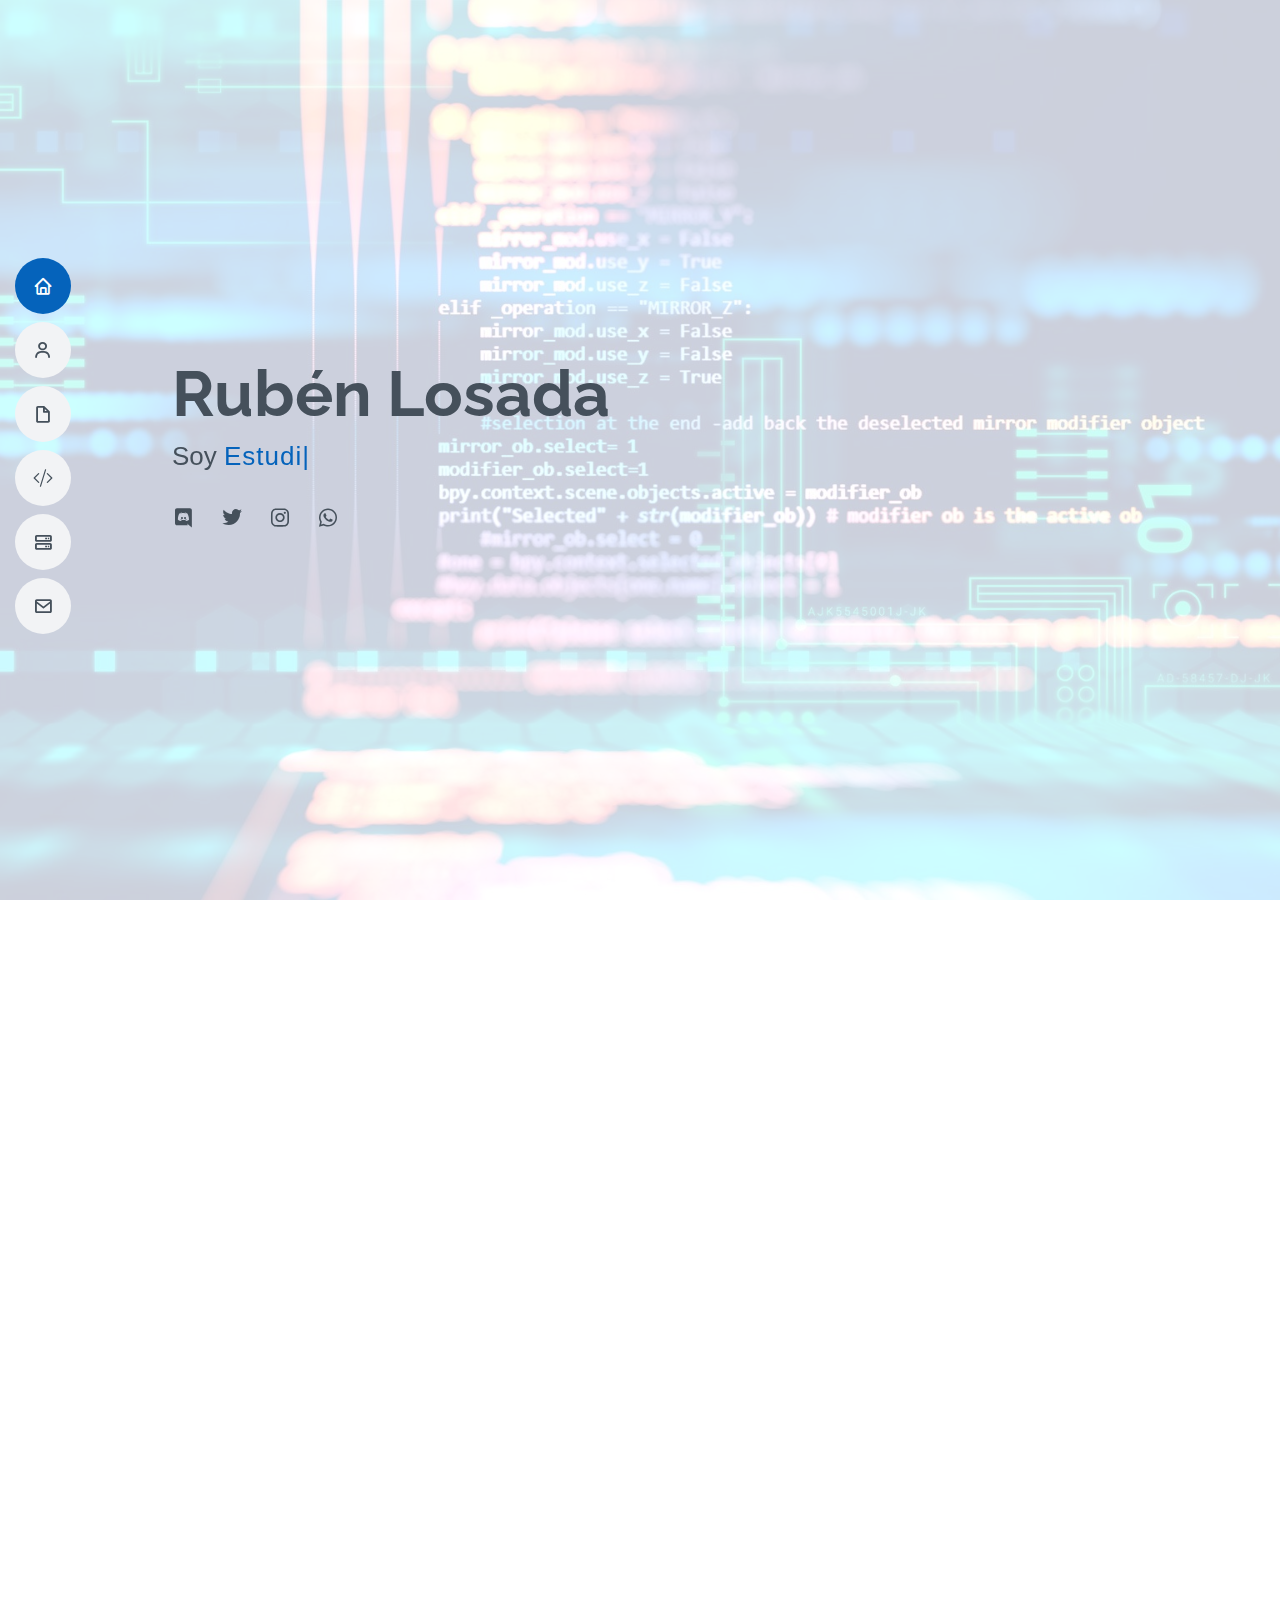
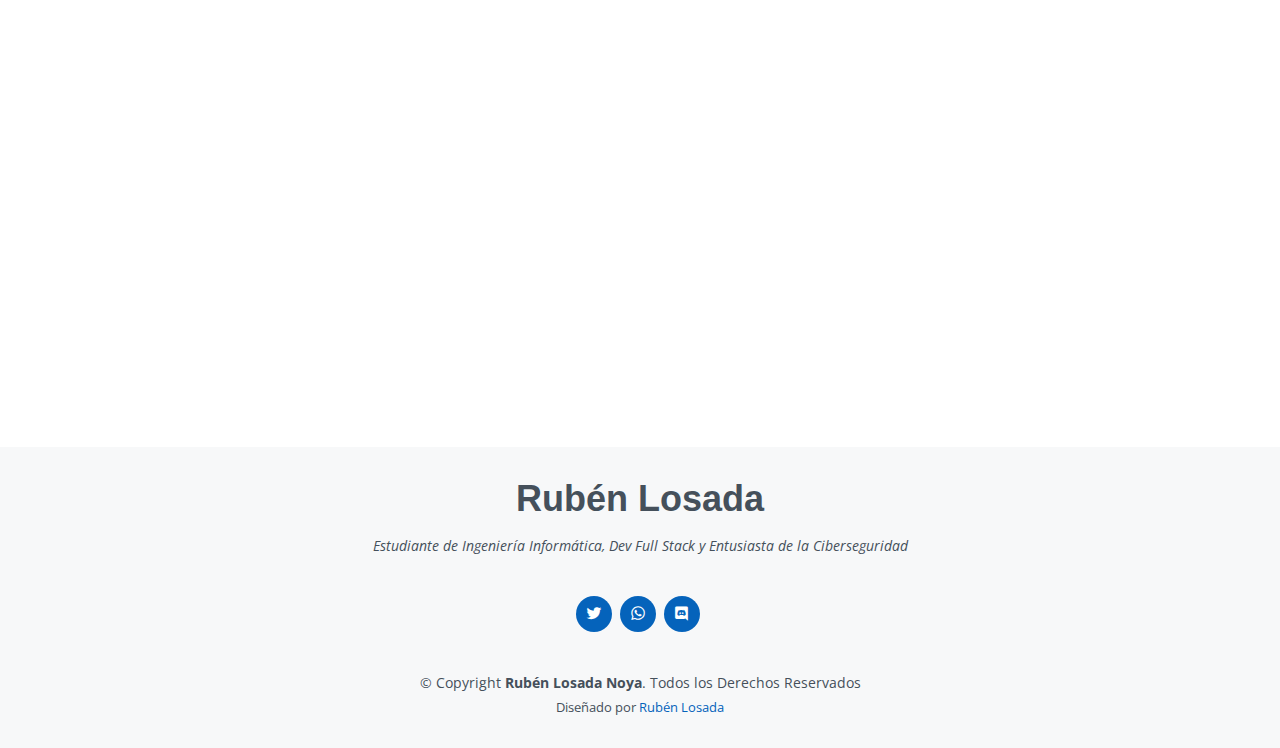
<file: index.html>
<!DOCTYPE html>
<html lang="en">

<head>
  <meta charset="utf-8">
  <meta content="width=device-width, initial-scale=1.0" name="viewport">

  <title>Rubén Losada - Currículum Vitae</title>
  <meta content="" name="description">
  <meta content="" name="keywords">

  <link href="assets/img/favicon.png" rel="icon">
  <link href="assets/img/apple-touch-icon.png" rel="apple-touch-icon">

  <!-- Google Fonts -->
  <link href="https://fonts.googleapis.com/css?family=Open+Sans:300,300i,400,400i,600,600i,700,700i|Raleway:300,300i,400,400i,500,500i,600,600i,700,700i" rel="stylesheet">

  <link href="assets/vendor/aos/aos.css" rel="stylesheet">
  <link href="assets/vendor/bootstrap/css/bootstrap.min.css" rel="stylesheet">
  <link href="assets/vendor/bootstrap-icons/bootstrap-icons.css" rel="stylesheet">
  <link href="assets/vendor/boxicons/css/boxicons.min.css" rel="stylesheet">
  <link href="assets/vendor/glightbox/css/glightbox.min.css" rel="stylesheet">
  <link href="assets/vendor/swiper/swiper-bundle.min.css" rel="stylesheet">

  <link href="assets/css/style.css" rel="stylesheet">

  <!-- =======================================================
  * Autor: Rubén Losada Noya
  ======================================================== -->
</head>

<body>

  <button type="button" class="mobile-nav-toggle d-xl-none"><i class="bi bi-list mobile-nav-toggle"></i></button> 
  <i class="bi bi-list mobile-nav-toggle d-lg-none"></i>
  
  <header id="header" class="d-flex flex-column justify-content-center">

    <nav id="navbar" class="navbar nav-menu">
      <ul>
        <li><a href="#hero" class="nav-link scrollto active"><i class="bx bx-home"></i> <span>Inicio</span></a></li>
        <li><a href="#about" class="nav-link scrollto"><i class="bx bx-user"></i> <span>Sobre mí</span></a></li>
        <li><a href="#resume" class="nav-link scrollto"><i class="bx bx-file-blank"></i> <span>Formación</span></a></li>
        <li><a href="#skills" class="nav-link scrollto"><i class="bi bi-code-slash"></i> <span>Competencias Tecnológicas</span></a></li>
        <li><a href="#services" class="nav-link scrollto"><i class="bx bx-server"></i> <span>¿Qué Puedo Ofrecer?</span></a></li>
        <li><a href="#contact" class="nav-link scrollto"><i class="bx bx-envelope"></i> <span>Contacto</span></a></li>
      </ul>
    </nav>

  </header>

  
  <section id="hero" class="d-flex flex-column justify-content-center">
    <div class="container" data-aos="zoom-in" data-aos-delay="100">
      <h1>Rubén Losada</h1>
      <p> Soy <span class="typed" data-typed-items="Estudiante de Ingeniería Informática, Desarrollador Backend, Especialista en Bases de Datos, Desarrollador Web Full Stack, Experto en DevOps y Automatización, Ingeniero de Software, Apasionado por la Seguridad Informática, Explorador de Cloud Computing, Entusiasta de la Inteligencia Artificial, Amante del Machine Learning, Diseñador de APIs, Futuro Ingeniero Informático"></span></p>
      <div class="social-links">
        <a href="https://discord.com/users/611199055569092630" class="Discord"><i class="bx bxl-discord"></i></a>
        <a href="https://twitter.com/Rubenl57" class="twitter"><i class="bx bxl-twitter"></i></a>
        <a href="https://www.instagram.com/rubenlosada10/" class="instagram"><i class="bx bxl-instagram"></i></a>
        <a href="https://api.whatsapp.com/send?phone=34604083648" class="whatsapp"><i class="bx bxl-whatsapp"></i></a>
      </div>
    </div>
  </section>

  <main id="main">

    <section id="about" class="about">
      <div class="container" data-aos="fade-up">
        <div class="section-title">
          <h2>Sobre mí</h2>
          <a href="https://www.linkedin.com/in/daniel-magro-a8829b254/" class="Linkedin"><i class="bx bxl-linkedin"></i></a>
          <a href="https://api.whatsapp.com/send?phone=34678681462" class="whatsapp"><i class="bx bxl-whatsapp"></i></a>
          <p> Desde muy pequeño, siempre he tenido una gran pasión por la tecnología, lo que me llevó a especializarme en Ingeniería Informática. Actualmente, me encuentro en el último año de mi Grado en la Universidade da Coruña, donde he desarrollado una amplia experiencia en diversos lenguajes de programación, sistemas y entornos de desarrollo. Mi curiosidad innata y mi capacidad de aprendizaje me han permitido adaptarme con facilidad a nuevas herramientas y tecnologías, siempre con el objetivo de seguir creciendo profesionalmente en el ámbito tecnológico. Mi meta es continuar formándome, afrontando nuevos retos y contribuir al desarrollo de soluciones innovadoras que impacten positivamente al mundo de la tecnología.
</p>
        </div>
        <div class="row">
          <div class="col-lg-4">
            <img src="assets/img/profile-img.jpg" class="img-fluid" alt="">
          </div>
          <div class="col-lg-8 pt-4 pt-lg-0 content">
            <h3>Estudiante del Grado en Ingeniería Informática por la UDC</h3> 
            <div class="row">
              <div class="col-lg-6">
                <ul>
                  <li><i class="bi bi-chevron-right"></i> <strong>Nombre:</strong> <span>Rubén Losada Noya</span></li>
                  <li><i class="bi bi-chevron-right"></i> <strong>Sitio web:</strong> <span>https://rubenlosada.github.io</span></li>
                  <li><i class="bi bi-chevron-right"></i> <strong>Teléfono:</strong> <span>+34 604 083 648</span></li>
                  <li><i class="bi bi-chevron-right"></i> <strong>Ciudad:</strong> <span>Narón (A Coruña) 15570</span></li>
                </ul>
              </div>
              <div class="col-lg-6">
                <ul>
                  <li><i class="bi bi-chevron-right"></i> <strong>Edad:</strong> <span>23 años</span></li>
                  <li><i class="bi bi-chevron-right"></i> <strong>Grado:</strong> <span>Ingenieria Informática (UDC)</span></li>
                  <li><i class="bi bi-chevron-right"></i> <strong>Email:</strong> <span>rubenlosada57@gmail.com</span></li>
                  <li><i class="bi bi-chevron-right"></i> <strong>Fecha de nacimiento:</strong> <span>15 Ago. 2001</span></li>
                </ul>
              </div>
            </div>
          </div>
        </div>

      </div>
    </section>

    <!-- Cambiamos el orden colocando la Formación antes de Competencias Tecnológicas -->
    <section id="resume" class="resume">
      <div class="container" data-aos="fade-up">

        <div class="section-title">
          <h2>FORMACIÓN</h2>
          <p>Actualmente, estoy cursando el último año del Grado en Ingeniería Informática en la UDC, donde me especializo en Ingeniería del Software. A lo largo de mi formación, he adquirido competencias avanzadas en áreas clave como Ciberseguridad, Desarrollo de Software y Administración de Sistemas. Mi objetivo es continuar mis estudios con un Máster en Ciberseguridad en la misma universidad y adentrarme paulatinamente en el mundo laboral.</p>
        </div>

        <div class="row">
          <div class="col-lg-6">
            <h3 class="resume-title">Educación Oficial</h3>
            <div class="resume-item">
              <h4>Grado en Ingeniería Informática</h4>
              <h5>2020 - Actualidad</h5>
              <p><em>Universidade da Coruña, A Coruña</em></p>
              <p><strong>Nota media: 7,5 sobre 10</strong></p>
                <li>Especialización en Ingeniería del Software</li>
            </div>

            <div class="resume-item">
              <h4>Bachillerato</h4>
              <h5>2017 - 2019</h5>
              <p><em>I.E.S. Saturnino Montojo, Ferrol</em></p>
              <p><strong>Nota media: 8,3 sobre 10</strong></p>
              <p><strong>Nota ABAU: 10,8 sobre 14</strong></p>
            </div>

            <div class="resume-item">
              <h4>Educación Secundaria Obligatoria</h4>
              <h5>2013 - 2017</h5>
              <p><em>I.E.S. Saturnino Montojo, Ferrol</em></p>
            </div>

            <div class="resume-item">
              <h4>Educación Primaria</h4>
              <h5>2007 - 2013</h5>
              <p><em>C.E.I.P. Isaac Peral, Ferrol</em></p>
            </div>
          </div>

          <div class="col-lg-6">
            <h3 class="resume-title">Certificaciones y Aptitudes</h3>
            <div class="resume-item">
              <h4>Certificaciones</h4>
              <ul>
                <li><a href="https://www.credential.net/84a6ee04-c792-45c3-9d2d-ea9843034f5b#gs.er9fdm" target="_blank"><strong>IriusRisk Certified - Diagramming Champion</strong></a> (Emitida el 28 de enero de 2024) - Habilidades en Threat Modeling y Diagramming</li>
                <li><a href="https://www.credential.net/6a30b256-b0e0-42c9-aa56-0413ba85edaf#gs.er9ffu" target="_blank"><strong>IriusRisk Certified - Threat Modeling</strong></a> (Emitida el 28 de enero de 2024) - Completado el curso IriusRisk Threat Modeling Pathwright</li>
              </ul>
            </div>

            <div class="resume-item">
              <h4>Aptitudes Técnicas</h4>
              <ul>
                <li>Capacidad de análisis y resolución de problemas complejos</li>
                <li>Adaptabilidad y facilidad para aprender nuevas tecnologías</li>
                <li>Atención al detalle y enfoque en la calidad del software</li>
                <li>Iniciativa y creatividad para la innovación tecnológica</li>
                <li>Habilidades comunicativas y de presentación técnica</li>
              </ul>
            </div>

            <div class="resume-item">
              <h4>Aptitudes Personales</h4>
              <ul>
                <li>Trabajo en equipo y liderazgo en proyectos colaborativos</li>
                <li>Metodología proactiva y orientada a resultados</li>
                <li>Gran capacidad de organización y planificación</li>
                <li>Gestión eficiente del tiempo y manejo de la presión</li>
                <li>Compromiso con el crecimiento profesional continuo</li>
              </ul>
            </div>
          </div>
        </div>

      </div>
    </section>

    <section id="skills" class="skills section-bg">
      <div class="container" data-aos="fade-up">

        <div class="section-title">
          <h2>Competencias Tecnológicas</h2>
          <p>A lo largo de mi formación en Ingeniería Informática, he adquirido un sólido conocimiento en diversas áreas clave de la tecnología, incluyendo el desarrollo de software, administración de sistemas, bases de datos y diseño de algoritmos. He trabajado con múltiples lenguajes de programación, herramientas de desarrollo y entornos tecnológicos, siendo capaz de adaptarme rápidamente a diferentes proyectos y contextos empresariales.</p>
        </div>

        <div class="row skills-content">

          <div class="col-lg-6">

            <div class="progress">
              <span class="skill">Desarrollo Backend (Python, Java, Node.js) <i class="val">90%</i></span>
              <div class="progress-bar-wrap">
                <div class="progress-bar" role="progressbar" aria-valuenow="90" aria-valuemin="0" aria-valuemax="100"></div>
              </div>
            </div>

            <div class="progress">
              <span class="skill">Bases de Datos (MySQL, PostgreSQL, MongoDB) <i class="val">85%</i></span>
              <div class="progress-bar-wrap">
                <div class="progress-bar" role="progressbar" aria-valuenow="85" aria-valuemin="0" aria-valuemax="100"></div>
              </div>
            </div>

            <div class="progress">
              <span class="skill">Desarrollo Web (HTML5, CSS3, JavaScript, React) <i class="val">90%</i></span>
              <div class="progress-bar-wrap">
                <div class="progress-bar" role="progressbar" aria-valuenow="90" aria-valuemin="0" aria-valuemax="100"></div>
              </div>
            </div>

            <div class="progress">
              <span class="skill">DevOps & Automatización (Docker, CI/CD, Jenkins) <i class="val">75%</i></span>
              <div class="progress-bar-wrap">
                <div class="progress-bar" role="progressbar" aria-valuenow="75" aria-valuemin="0" aria-valuemax="100"></div>
              </div>
            </div>

            <div class="progress">
              <span class="skill">Algoritmos & Estructuras de Datos <i class="val">85%</i></span>
              <div class="progress-bar-wrap">
                <div class="progress-bar" role="progressbar" aria-valuenow="85" aria-valuemin="0" aria-valuemax="100"></div>
              </div>
            </div>

          </div>

          <div class="col-lg-6">

            <div class="progress">
              <span class="skill">Cloud Computing (AWS, Azure, Google Cloud) <i class="val">70%</i></span>
              <div class="progress-bar-wrap">
                <div class="progress-bar" role="progressbar" aria-valuenow="70" aria-valuemin="0" aria-valuemax="100"></div>
              </div>
            </div>

            <div class="progress">
              <span class="skill">Ingeniería de Software (Patrones, TDD, SOLID) <i class="val">80%</i></span>
              <div class="progress-bar-wrap">
                <div class="progress-bar" role="progressbar" aria-valuenow="80" aria-valuemin="0" aria-valuemax="100"></div>
              </div>
            </div>

            <div class="progress">
              <span class="skill">Seguridad Informática <i class="val">75%</i></span>
              <div class="progress-bar-wrap">
                <div class="progress-bar" role="progressbar" aria-valuenow="75" aria-valuemin="0" aria-valuemax="100"></div>
              </div>
            </div>

            <div class="progress">
              <span class="skill">Inteligencia Artificial & Machine Learning <i class="val">70%</i></span>
              <div class="progress-bar-wrap">
                <div class="progress-bar" role="progressbar" aria-valuenow="70" aria-valuemin="0" aria-valuemax="100"></div>
              </div>
            </div>

            <div class="progress">
              <span class="skill">Desarrollo de APIs (REST, GraphQL) <i class="val">85%</i></span>
              <div class="progress-bar-wrap">
                <div class="progress-bar" role="progressbar" aria-valuenow="85" aria-valuemin="0" aria-valuemax="100"></div>
              </div>
            </div>

          </div>

        </div>

      </div>
    </section>

    <section id="services" class="services">
  <div class="container" data-aos="fade-up">

    <div class="section-title">
      <h2>¿QUÉ PUEDO OFRECER?</h2>
      <p>Como estudiante de último año de Ingeniería Informática, puedo aportar un conjunto de habilidades técnicas y un enfoque proactivo en la resolución de problemas. Estoy absolutamente preparado para enfrentar los desafíos del mundo laboral, con una base sólida en programación, ciberseguridad, y desarrollo de software. De esta forma, mis competencias me permiten trabajar en proyectos tanto en el área de desarrollo como en la respectiva optimización de procesos, aportando valor desde el primer momento. En consecuencia, estas son algunas de las áreas en las que puedo destacar:</p>
    </div>

    <div class="row">

      <div class="col-lg-4 col-md-6 d-flex align-items-stretch" data-aos="zoom-in" data-aos-delay="100">
        <div class="icon-box iconbox-blue">
          <div class="icon">
            <svg width="100" height="100" viewBox="0 0 600 600" xmlns="http://www.w3.org/2000/svg">
              <path stroke="none" stroke-width="0" fill="#f5f5f5" d="M300,521.0016835830174C376.1290562159157,517.8887921683347,466.0731472004068,529.7835943286574,510.70327084640275,468.03025145048787C554.3714126377745,407.6079735673963,508.03601936045806,328.9844924480964,491.2728898941984,256.3432110539036C474.5976632858925,184.082847569629,479.9380746630129,96.60480741107993,416.23090153303,58.64404602377083C348.86323505073057,18.502131276798302,261.93793281208167,40.57373210992963,193.5410806939664,78.93577620505333C130.42746243093433,114.334589627462,98.30271207620316,179.96522072025542,76.75703585869454,249.04625023123273C51.97151888228291,328.5150500222984,13.704378332031375,421.85034740162234,66.52175969318436,486.19268352777647C119.04800174914682,550.1803526380478,217.28368757567262,524.383925680826,300,521.0016835830174"></path>
            </svg>
            <i class="bi bi-code-slash"></i>
          </div>
          <h4><a href="#">Desarrollo de Software</a></h4>
          <p>Capacidad para diseñar, implementar y mantener aplicaciones utilizando lenguajes de programación como Java, Python, C++, y JavaScript, aplicando patrones de diseño y principios SOLID. Experiencia en la gestión del ciclo de vida del software con Git, CI/CD pipelines y herramientas como JIRA para asegurar la calidad y la eficiencia en el desarrollo. Familiaridad con Metodologías Ágiles y enfoques TDD (Test Driven Development) y BDD (Behavior Driven Development).</p>
        </div>
      </div>

      <div class="col-lg-4 col-md-6 d-flex align-items-stretch mt-4 mt-md-0" data-aos="zoom-in" data-aos-delay="200">
        <div class="icon-box iconbox-orange">
          <div class="icon">
            <svg width="100" height="100" viewBox="0 0 600 600" xmlns="http://www.w3.org/2000/svg">
              <path stroke="none" stroke-width="0" fill="#f5f5f5" d="M300,582.0697525312426C382.5290701553225,586.8405444964366,449.9789794690241,525.3245884688669,502.5850820975895,461.55621195738473C556.606425686781,396.0723002908107,615.8543463187945,314.28637112970534,586.6730223649479,234.56875336149918C558.9533121215079,158.8439757836574,454.9685369536778,164.00468322053177,381.49747125262974,130.76875717737553C312.15926192815925,99.40240125094834,248.97055460311594,18.661163978235184,179.8680185752513,50.54337015887873C110.5421016452524,82.52863877960104,119.82277516462835,180.83849132639028,109.12597500060166,256.43424936330496C100.08760227029461,320.3096726198365,92.17705696193138,384.0621239912766,124.79988738764834,439.7174275375508C164.83382741302287,508.01625554203684,220.96474134820875,577.5009287672846,300,582.0697525312426"></path>
            </svg>
            <i class="bi bi-shield-fill-check"></i>
          </div>
          <h4><a href="#">Ciberseguridad</a></h4>
          <p>Conocimientos sólidos en Threat Modeling, OWASP Top 10, y análisis de vulnerabilidades mediante herramientas como Nmap, Wireshark, y Metasploit. Capacidad para implementar medidas de seguridad como firewalls, cifrado con TLS/SSL, y protocolos de autenticación mediante OAuth y JWT. Experiencia en la realización de pentesting y mitigación de SQL Injection y Cross-Site Scripting (XSS). Además, conocimientos en el uso de herramientas como Nessus de cara a auditorías de seguridad.</p>
        </div>
      </div>

      <div class="col-lg-4 col-md-6 d-flex align-items-stretch mt-4 mt-lg-0" data-aos="zoom-in" data-aos-delay="300">
        <div class="icon-box iconbox-pink">
          <div class="icon">
            <svg width="100" height="100" viewBox="0 0 600 600" xmlns="http://www.w3.org/2000/svg">
              <path stroke="none" stroke-width="0" fill="#f5f5f5" d="M300,541.5067337569781C382.14930387511276,545.0595476570109,479.8736841581634,548.3450877840088,526.4010558755058,480.5488172755941C571.5218469581645,414.80211281144784,517.5187510058486,332.0715597781072,496.52539010469104,255.14436215662573C477.37192572678356,184.95920475031193,473.57363656557914,105.61284051026155,413.0603344069578,65.22779650032875C343.27470386102294,18.654635553484475,251.2091493199835,5.337323636656869,175.0934190732945,40.62881213300186C97.87086631185822,76.43348514350839,51.98124368387456,156.15599469081315,36.44837278890362,239.84606092416172C21.716077023791087,319.22268207091537,43.775223500013084,401.1760424656574,96.891909868211,461.97329694683043C147.22146801428983,519.5804099606455,223.5754009179313,538.201503339737,300,541.5067337569781"></path>
            </svg>
            <i class="bi bi-window-fullscreen"></i>
          </div>
          <h4><a href="#">Gestión de Bases de Datos</a></h4>
          <p>Experiencia en diseño y administración de bases de datos relacionales (MySQL, PostgreSQL) y no relacionales (MongoDB). Uso de ORMs como Hibernate para la gestión de datos, asegurando ACID en bases de datos transaccionales y empleando sharding y replicación para optimizar la escalabilidad y accesibilidad de los datos. Además, capacidad para realizar tuning y optimización de consultas, mejorando, de esta precisa manera, el propio rendimiento de sistemas de alto tráfico y volúmenes de datos.</p>
        </div>
      </div>

      <div class="col-lg-4 col-md-6 d-flex align-items-stretch mt-4" data-aos="zoom-in" data-aos-delay="100">
        <div class="icon-box iconbox-yellow">
          <div class="icon">
            <svg width="100" height="100" viewBox="0 0 600 600" xmlns="http://www.w3.org/2000/svg">
              <path stroke="none" stroke-width="0" fill="#f5f5f5" d="M300,503.46388370962813C374.79870501325706,506.71871716319447,464.8034551963731,527.1746412648533,510.4981551193396,467.86667711651364C555.9287308511215,408.9015244558933,512.6030010748507,327.5744911775523,490.211057578863,256.5855673507754C471.097692560561,195.9906835881958,447.69079081568157,138.11976852964426,395.19560036434837,102.3242989838813C329.3053358748298,57.3949838291264,248.02791733380457,8.279543830951368,175.87071277845988,42.242879143198664C103.41431057327972,76.34704239035025,93.79494320519305,170.9812938413882,81.28167332365135,250.07896920659033C70.17666984294237,320.27484674793965,64.84698225790005,396.69656628748305,111.28512138212992,450.4950937839243C156.20124167950087,502.5303643271138,231.32542653798444,500.4755392045468,300,503.46388370962813"></path>
            </svg>
            <i class="bi bi-diagram-3"></i>
          </div>
          <h4><a href="#">Automatización y DevOps</a></h4>
          <p>Competencias en la automatización de procesos de desarrollo y despliegue mediante Docker, Kubernetes, y Jenkins, asegurando CI/CD y la entrega continua de software de calidad. Experiencia en la configuración y gestión de servidores con Ansible, así como en el uso de Terraform para la gestión de infraestructuras como código. Familiaridad con herramientas como Prometheus y Grafana para el monitoreo y administración de rendimiento en entornos de producción, asegurando estabilidad y eficiencia.</p>
        </div>
      </div>

      <div class="col-lg-4 col-md-6 d-flex align-items-stretch mt-4" data-aos="zoom-in" data-aos-delay="200">
        <div class="icon-box iconbox-red">
          <div class="icon">
            <svg width="100" height="100" viewBox="0 0 600 600" xmlns="http://www.w3.org/2000/svg">
              <path stroke="none" stroke-width="0" fill="#f5f5f5" d="M300,532.3542879108572C369.38199826031484,532.3153073249985,429.10787420159085,491.63046689027357,474.5244479745417,439.17860296908856C522.8885846962883,383.3225815378663,569.1668002868075,314.3205725914397,550.7432151929288,242.7694973846089C532.6665558377875,172.5657663291529,456.2379748765914,142.6223662098291,390.3689995646985,112.34683881706744C326.66090330228417,83.06452184765237,258.84405631176094,53.51806209861945,193.32584062364296,78.48882559362697C121.61183558270385,105.82097193414197,62.805066853699245,167.19869350419734,48.57481801355237,242.6138429142374C34.843463184063346,315.3850353017275,76.69343916112496,383.4422959591041,125.22947124332185,439.3748458443577C170.7312796277747,491.8107796887764,230.57421082200815,532.3932930995766,300,532.3542879108572"></path>
            </svg>
            <i class="bi bi-cloud-fill"></i>
          </div>
          <h4><a href="#">Soluciones en la Nube</a></h4>
          <p>Implementación de servicios y soluciones en AWS, Azure, y Google Cloud, usando distintas herramientas como podrían resultar EC2, S3, Lambda, y Kubernetes Engine para garantizar escalabilidad y alta disponibilidad. Familiaridad con arquitecturas serverless y microservicios, así como con la seguridad en la nube mediante IAM y políticas de control de acceso. Experiencia en la optimización de costos y la automatización de tareas en los entornos Cloud, garantizando, así, eficiencia sin comprometer el rendimiento.</p>
        </div>
      </div>

      <div class="col-lg-4 col-md-6 d-flex align-items-stretch mt-4" data-aos="zoom-in" data-aos-delay="300">
  <div class="icon-box iconbox-teal">
    <div class="icon">
      <svg width="100" height="100" viewBox="0 0 600 600" xmlns="http://www.w3.org/2000/svg">
        <path stroke="none" stroke-width="0" fill="#f5f5f5" d="M300,566.797414625762C385.7384707136149,576.1784315230908,478.7894351017131,552.8928747891023,531.9192734346935,484.94944893311C584.6109503024035,417.5663521118492,582.489472248146,322.67544863468447,553.9536738515405,242.03673114598146C529.1557734026468,171.96086150256528,465.24506316201064,127.66468636344209,395.9583748389544,100.7403814666027C334.2173773831606,76.7482773500951,269.4350130405921,84.62216499799875,207.1952322260088,107.2889140133804C132.92018162631612,134.33871894543012,41.79353780512637,160.00259165414826,22.644507872594943,236.69541883565114C3.319112789854554,314.0945973066697,72.72355303640163,379.243833228382,124.04198916343866,440.3218312028393C172.9286146004772,498.5055451809895,224.45579914871206,558.5317968840102,300,566.797414625762"></path>
      </svg>
      <i class="bi bi-lightbulb"></i>
    </div>
    <h4><a href="#">Resolución de Problemas</a></h4>
    <p>Habilidades analíticas avanzadas y capacidad para llevar a cabo debugging por medio de herramientas como GDB, Xdebug y Chrome DevTools. Experiencia en la optimización de algoritmos, mejora de la eficiencia en sistemas distribuidos y resolución de cuellos de botella de rendimiento dentro de aplicaciones críticas. Capacidad para identificar y mitigar problemas de latencia y utilización intensiva de recursos, asegurando, por ende, un rendimiento óptimo en entornos de elevada carga y escalabilidad.</p>
  </div>
</div>

    </div>

  </div>
</section>

    <section id="contact" class="contact">
      <div class="container" data-aos="fade-up">

        <div class="section-title">
          <h2>CONTACTO</h2>
        </div>

        <div class="row mt-1">

          <div class="col-lg-4">
            <div class="info">
              <div class="address">
                <i class="bi bi-geo-alt"></i>
                <h4>¿Donde estoy?</h4>
                <p>Narón, A Coruña, 15570</p>
              </div>

              <div class="email">
                <i class="bi bi-envelope"></i>
                <h4>Email:</h4>
                <p>rubenlosada57@gmail.com</p>
              </div>

              <div class="phone">
                <i class="bi bi-phone"></i>
                <h4>WhatsApp</h4>
                <p>+34 604 083 648</p>
              </div>

            </div>

          </div>

          <div class="col-lg-8 mt-5 mt-lg-0">

            <form action="https://rubenlosada.github.io/forms/contact.php" method="post" role="form" class="php-email-form">
              <div class="row">
                <div class="col-md-6 form-group">
                  <input type="text" name="name" class="form-control" id="name" placeholder="Tu nombre completo aquí :)" required>
                </div>
                <div class="col-md-6 form-group mt-3 mt-md-0">
                  <input type="email" class="form-control" name="email" id="email" placeholder="Tu correo electrónico aquí :)" required>
                </div>
              </div>
              <div class="form-group mt-3">
                <input type="text" class="form-control" name="subject" id="subject" placeholder="Asunto" required>
              </div>
              <div class="form-group mt-3">
                <textarea class="form-control" name="message" rows="5" placeholder="¡Escribe aquí tu mensaje!" required></textarea>
              </div>
              <div class="my-3">
                <div class="loading">Cargando...</div>
                <div class="error-message">Ups... Algo no ha salido como debía.</div>
                <div class="sent-message">Acabo de recibir tu mensaje, ¡te daré una respuesta en cuanto me sea posible! Muchas gracias por tu tiempo. </div>
              </div>
              <div class="text-center"><button type="submit">Enviar mensaje</button></div>
            </form>

          </div>

        </div>

      </div>
    </section>

  </main>

  <footer id="footer">
    <div class="container">
      <h3>Rubén Losada</h3>
      <p>Estudiante de Ingeniería Informática, Dev Full Stack y Entusiasta de la Ciberseguridad</p>
      <div class="social-links">
        <a href="https://twitter.com/Rubenl57" class="twitter"><i class="bx bxl-twitter"></i></a>
        <a href="https://api.whatsapp.com/send?phone=34604083648" class="whatsapp"><i class="bx bxl-whatsapp"></i></a>
        <a href="https://discord.com/users/611199055569092630" class="Discord"><i class="bx bxl-discord"></i></a>
      </div>
      <div class="copyright">
        &copy; Copyright <strong><span>Rubén Losada Noya</span></strong>. Todos los Derechos Reservados
      </div>
      <div class="credits">
        Diseñado por <a href="index.html">Rubén Losada</a>
      </div>
    </div>
</footer>

  <div id="preloader"></div>
  <a href="#" class="back-to-top d-flex align-items-center justify-content-center"><i class="bi bi-arrow-up-short"></i></a>

  <script src="assets/vendor/purecounter/purecounter_vanilla.js"></script>
  <script src="assets/vendor/aos/aos.js"></script>
  <script src="assets/vendor/bootstrap/js/bootstrap.bundle.min.js"></script>
  <script src="assets/vendor/glightbox/js/glightbox.min.js"></script>
  <script src="assets/vendor/isotope-layout/isotope.pkgd.min.js"></script>
  <script src="assets/vendor/swiper/swiper-bundle.min.js"></script>
  <script src="assets/vendor/typed.js/typed.min.js"></script>
  <script src="assets/vendor/waypoints/noframework.waypoints.js"></script>
  <script src="assets/vendor/php-email-form/validate.js"></script>
  <script src="assets/js/main.js"></script>

</body>

</html>
</file>
<file: assets/css/style.css>
/**
*/

/*--------------------------------------------------------------
# 
--------------------------------------------------------------*/
body {
  font-family: "Open Sans", sans-serif;
  color: #272829;
}

a {
  color: #0563bb;
  text-decoration: none;
}

a:hover {
  color: #067ded;
  text-decoration: none;
}

h1,
h2,
h3,
h4,
h5,
h6 {
  font-family: "Raleway", sans-serif;
}

/*--------------------------------------------------------------

--------------------------------------------------------------*/
.back-to-top {
  position: fixed;
  visibility: hidden;
  opacity: 0;
  right: 15px;
  bottom: 15px;
  z-index: 996;
  background: #0563bb;
  width: 40px;
  height: 40px;
  border-radius: 50px;
  transition: all 0.4s;
}

.back-to-top i {
  font-size: 28px;
  color: #fff;
  line-height: 0;
}

.back-to-top:hover {
  background: #0678e3;
  color: #fff;
}

.back-to-top.active {
  visibility: visible;
  opacity: 1;
}

/*--------------------------------------------------------------
# 
--------------------------------------------------------------*/
#preloader {
  position: fixed;
  top: 0;
  left: 0;
  right: 0;
  bottom: 0;
  z-index: 9999;
  overflow: hidden;
  background: #fff;
}

#preloader:before {
  content: "";
  position: fixed;
  top: calc(50% - 30px);
  left: calc(50% - 30px);
  border: 6px solid #0563bb;
  border-top-color: #fff;
  border-bottom-color: #fff;
  border-radius: 50%;
  width: 60px;
  height: 60px;
  -webkit-animation: animate-preloader 1s linear infinite;
  animation: animate-preloader 1s linear infinite;
}

@-webkit-keyframes animate-preloader {
  0% {
    transform: rotate(0deg);
  }

  100% {
    transform: rotate(360deg);
  }
}

@keyframes animate-preloader {
  0% {
    transform: rotate(0deg);
  }

  100% {
    transform: rotate(360deg);
  }
}

/*--------------------------------------------------------------
# 
--------------------------------------------------------------*/
@media screen and (max-width: 768px) {
  [data-aos-delay] {
    transition-delay: 0 !important;
  }
}

/*--------------------------------------------------------------
# 
--------------------------------------------------------------*/
#header {
  position: fixed;
  top: 0;
  left: 0;
  bottom: 0;
  z-index: 9997;
  transition: all 0.5s;
  padding: 15px;
  overflow-y: auto;
}

@media (max-width: 991px) {
  #header {
    width: 300px;
    background: #fff;
    border-right: 1px solid #e6e9ec;
    left: -300px;
  }
}

@media (min-width: 991px) {
  #main {
    margin-left: 100px;
  }
}

/*--------------------------------------------------------------
# 
--------------------------------------------------------------*/
/**
* Desktop Navigation 
*/
.nav-menu {
  padding: 0;
  display: block;
}

.nav-menu * {
  margin: 0;
  padding: 0;
  list-style: none;
}

.nav-menu>ul>li {
  position: relative;
  white-space: nowrap;
}

.nav-menu a,
.nav-menu a:focus {
  display: flex;
  align-items: center;
  color: #45505b;
  padding: 10px 18px;
  margin-bottom: 8px;
  transition: 0.3s;
  font-size: 15px;
  border-radius: 50px;
  background: #f2f3f5;
  height: 56px;
  width: 100%;
  overflow: hidden;
  transition: 0.3s;
}

.nav-menu a i,
.nav-menu a:focus i {
  font-size: 20px;
}

.nav-menu a span,
.nav-menu a:focus span {
  padding: 0 5px 0 7px;
  color: #45505b;
}

@media (min-width: 992px) {

  .nav-menu a,
  .nav-menu a:focus {
    width: 56px;
  }

  .nav-menu a span,
  .nav-menu a:focus span {
    display: none;
    color: #fff;
  }
}

.nav-menu a:hover,
.nav-menu .active,
.nav-menu .active:focus,
.nav-menu li:hover>a {
  color: #fff;
  background: #0563bb;
}

.nav-menu a:hover span,
.nav-menu .active span,
.nav-menu .active:focus span,
.nav-menu li:hover>a span {
  color: #fff;
}

.nav-menu a:hover,
.nav-menu li:hover>a {
  width: 100%;
  color: #fff;
}

.nav-menu a:hover span,
.nav-menu li:hover>a span {
  display: block;
}

/**
* Mobile Navigation 
*/
.mobile-nav-toggle {
  position: fixed;
  right: 10px;
  top: 10px;
  z-index: 9998;
  border: 0;
  background: none;
  font-size: 28px;
  transition: all 0.4s;
  outline: none !important;
  line-height: 0;
  cursor: pointer;
  border-radius: 50px;
  padding: 5px;
}

.mobile-nav-toggle i {
  color: #45505b;
}

.mobile-nav-active {
  overflow: hidden;
}

.mobile-nav-active #header {
  left: 0;
}

.mobile-nav-active .mobile-nav-toggle {
  color: #fff;
  background-color: #0563bb;
}

/*--------------------------------------------------------------
# Hero Section
--------------------------------------------------------------*/
#hero {
  width: 100%;
  height: 100vh;
  background: url("../img/hero-bg.jpg") top right no-repeat;
  background-size: cover;
  position: relative;
}

@media (min-width: 992px) {
  #hero {
    padding-left: 160px;
  }
}

#hero:before {
  content: "";
  background: rgba(255, 255, 255, 0.8);
  position: absolute;
  bottom: 0;
  top: 0;
  left: 0;
  right: 0;
}

#hero h1 {
  margin: 0;
  font-size: 64px;
  font-weight: 700;
  line-height: 56px;
  color: #45505b;
}

#hero p {
  color: #45505b;
  margin: 15px 0 0 0;
  font-size: 26px;
  font-family: "Poppins", sans-serif;
}

#hero p span {
  color: #0563bb;
  letter-spacing: 1px;
}

#hero .social-links {
  margin-top: 30px;
}

#hero .social-links a {
  font-size: 24px;
  display: inline-block;
  color: #45505b;
  line-height: 1;
  margin-right: 20px;
  transition: 0.3s;
}

#hero .social-links a:hover {
  color: #0563bb;
}

@media (max-width: 992px) {
  #hero {
    text-align: center;
  }

  #hero h1 {
    font-size: 32px;
    line-height: 36px;
  }

  #hero p {
    margin-top: 10px;
    font-size: 20px;
    line-height: 24px;
  }
}

/*--------------------------------------------------------------
# 
--------------------------------------------------------------*/
section {
  padding: 60px 0;
  overflow: hidden;
}

.section-title {
  text-align: center;
  padding-bottom: 30px;
}

.section-title h2 {
  font-size: 32px;
  font-weight: bold;
  text-transform: uppercase;
  margin-bottom: 20px;
  padding-bottom: 20px;
  position: relative;
  color: #45505b;
}

.section-title h2::before {
  content: "";
  position: absolute;
  display: block;
  width: 120px;
  height: 1px;
  background: #ddd;
  bottom: 1px;
  left: calc(50% - 60px);
}

.section-title h2::after {
  content: "";
  position: absolute;
  display: block;
  width: 40px;
  height: 3px;
  background: #0563bb;
  bottom: 0;
  left: calc(50% - 20px);
}

.section-title p {
  margin-bottom: 0;
}

/*--------------------------------------------------------------
# 
--------------------------------------------------------------*/
.about .content h3 {
  font-weight: 700;
  font-size: 26px;
  color: #728394;
}

.about .content ul {
  list-style: none;
  padding: 0;
}

.about .content ul li {
  margin-bottom: 20px;
  display: flex;
  align-items: center;
}

.about .content ul strong {
  margin-right: 10px;
}

.about .content ul i {
  font-size: 16px;
  margin-right: 5px;
  color: #0563bb;
  line-height: 0;
}

.about .content p:last-child {
  margin-bottom: 0;
}

/*--------------------------------------------------------------
# 
--------------------------------------------------------------*/
.facts .count-box {
  padding: 30px 30px 25px 30px;
  margin-top: 30px;
  width: 100%;
  position: relative;
  text-align: center;
  background: #fff;
}

.facts .count-box i {
  position: absolute;
  top: -25px;
  left: 50%;
  transform: translateX(-50%);
  font-size: 24px;
  background: #0563bb;
  color: #fff;
  border-radius: 50px;
  display: inline-flex;
  align-items: center;
  justify-content: center;
  width: 48px;
  height: 48px;
}

.facts .count-box span {
  font-size: 36px;
  display: block;
  font-weight: 600;
  color: #011426;
}

.facts .count-box p {
  padding: 0;
  margin: 0;
  font-family: "Raleway", sans-serif;
  font-size: 14px;
}

/*--------------------------------------------------------------
# 
--------------------------------------------------------------*/
.skills .progress {
  height: 60px;
  display: block;
  background: none;
  border-radius: 0;
}

.skills .progress .skill {
  padding: 10px 0;
  margin: 0;
  text-transform: uppercase;
  display: block;
  font-weight: 600;
  font-family: "Poppins", sans-serif;
  color: #45505b;
}

.skills .progress .skill .val {
  float: right;
  font-style: normal;
}

.skills .progress-bar-wrap {
  background: #f2f3f5;
}

.skills .progress-bar {
  width: 1px;
  height: 10px;
  transition: 0.9s;
  background-color: #0563bb;
}

/*--------------------------------------------------------------
# 
--------------------------------------------------------------*/
.resume .resume-title {
  font-size: 26px;
  font-weight: 700;
  margin-top: 20px;
  margin-bottom: 20px;
  color: #45505b;
}

.resume .resume-item {
  padding: 0 0 20px 20px;
  margin-top: -2px;
  border-left: 2px solid #0563bb;
  position: relative;
}

.resume .resume-item h4 {
  line-height: 18px;
  font-size: 18px;
  font-weight: 600;
  text-transform: uppercase;
  font-family: "Poppins", sans-serif;
  color: #0563bb;
  margin-bottom: 10px;
}

.resume .resume-item h5 {
  font-size: 16px;
  background: #f7f8f9;
  padding: 5px 15px;
  display: inline-block;
  font-weight: 600;
  margin-bottom: 10px;
}

.resume .resume-item ul {
  padding-left: 20px;
}

.resume .resume-item ul li {
  padding-bottom: 10px;
}

.resume .resume-item:last-child {
  padding-bottom: 0;
}

.resume .resume-item::before {
  content: "";
  position: absolute;
  width: 16px;
  height: 16px;
  border-radius: 50px;
  left: -9px;
  top: 0;
  background: #fff;
  border: 2px solid #0563bb;
}

/*--------------------------------------------------------------
# 
--------------------------------------------------------------*/
.portfolio .portfolio-item {
  margin-bottom: 30px;
}

.portfolio #portfolio-flters {
  padding: 0;
  margin: 0 auto 25px auto;
  list-style: none;
  text-align: center;
  background: #fff;
  border-radius: 50px;
  padding: 2px 15px;
}

.portfolio #portfolio-flters li {
  cursor: pointer;
  display: inline-block;
  padding: 10px 15px;
  font-size: 14px;
  font-weight: 600;
  line-height: 1;
  text-transform: uppercase;
  color: #272829;
  margin-bottom: 5px;
  transition: all 0.3s ease-in-out;
}

.portfolio #portfolio-flters li:hover,
.portfolio #portfolio-flters li.filter-active {
  color: #0563bb;
}

.portfolio #portfolio-flters li:last-child {
  margin-right: 0;
}

.portfolio .portfolio-wrap {
  transition: 0.3s;
  position: relative;
  overflow: hidden;
  z-index: 1;
  background: rgba(69, 80, 91, 0.8);
}

.portfolio .portfolio-wrap::before {
  content: "";
  background: rgba(255, 255, 255, 0.7);
  position: absolute;
  left: 30px;
  right: 30px;
  top: 30px;
  bottom: 30px;
  transition: all ease-in-out 0.3s;
  z-index: 2;
  opacity: 0;
}

.portfolio .portfolio-wrap .portfolio-info {
  opacity: 0;
  position: absolute;
  top: 0;
  left: 0;
  right: 0;
  bottom: 0;
  text-align: center;
  z-index: 3;
  transition: all ease-in-out 0.3s;
  display: flex;
  flex-direction: column;
  justify-content: center;
  align-items: center;
}

.portfolio .portfolio-wrap .portfolio-info::before {
  display: block;
  content: "";
  width: 48px;
  height: 48px;
  position: absolute;
  top: 35px;
  left: 35px;
  border-top: 3px solid #d7dce1;
  border-left: 3px solid #d7dce1;
  transition: all 0.5s ease 0s;
  z-index: 9994;
}

.portfolio .portfolio-wrap .portfolio-info::after {
  display: block;
  content: "";
  width: 48px;
  height: 48px;
  position: absolute;
  bottom: 35px;
  right: 35px;
  border-bottom: 3px solid #d7dce1;
  border-right: 3px solid #d7dce1;
  transition: all 0.5s ease 0s;
  z-index: 9994;
}

.portfolio .portfolio-wrap .portfolio-info h4 {
  font-size: 20px;
  color: #45505b;
  font-weight: 600;
}

.portfolio .portfolio-wrap .portfolio-info p {
  color: #45505b;
  font-size: 14px;
  text-transform: uppercase;
  padding: 0;
  margin: 0;
}

.portfolio .portfolio-wrap .portfolio-links {
  text-align: center;
  z-index: 4;
}

.portfolio .portfolio-wrap .portfolio-links a {
  color: #45505b;
  margin: 0 2px;
  font-size: 28px;
  display: inline-block;
  transition: 0.3s;
}

.portfolio .portfolio-wrap .portfolio-links a:hover {
  color: #148af9;
}

.portfolio .portfolio-wrap:hover::before {
  top: 0;
  left: 0;
  right: 0;
  bottom: 0;
  opacity: 1;
}

.portfolio .portfolio-wrap:hover .portfolio-info {
  opacity: 1;
}

.portfolio .portfolio-wrap:hover .portfolio-info::before {
  top: 15px;
  left: 15px;
}

.portfolio .portfolio-wrap:hover .portfolio-info::after {
  bottom: 15px;
  right: 15px;
}

/*--------------------------------------------------------------
# 
--------------------------------------------------------------*/
.portfolio-details {
  padding-top: 40px;
}

.portfolio-details .portfolio-details-slider img {
  width: 100%;
}

.portfolio-details .portfolio-details-slider .swiper-pagination {
  margin-top: 20px;
  position: relative;
}

.portfolio-details .portfolio-details-slider .swiper-pagination .swiper-pagination-bullet {
  width: 12px;
  height: 12px;
  background-color: #fff;
  opacity: 1;
  border: 1px solid #0563bb;
}

.portfolio-details .portfolio-details-slider .swiper-pagination .swiper-pagination-bullet-active {
  background-color: #0563bb;
}

.portfolio-details .portfolio-info {
  padding: 30px;
  box-shadow: 0px 0 30px rgba(69, 80, 91, 0.08);
}

.portfolio-details .portfolio-info h3 {
  font-size: 22px;
  font-weight: 700;
  margin-bottom: 20px;
  padding-bottom: 20px;
  border-bottom: 1px solid #eee;
}

.portfolio-details .portfolio-info ul {
  list-style: none;
  padding: 0;
  font-size: 15px;
}

.portfolio-details .portfolio-info ul li+li {
  margin-top: 10px;
}

.portfolio-details .portfolio-description {
  padding-top: 30px;
}

.portfolio-details .portfolio-description h2 {
  font-size: 26px;
  font-weight: 700;
  margin-bottom: 20px;
}

.portfolio-details .portfolio-description p {
  padding: 0;
}

/*--------------------------------------------------------------
# 
--------------------------------------------------------------*/
.services .icon-box {
  text-align: center;
  padding: 70px 20px 80px 20px;
  transition: all ease-in-out 0.3s;
  background: #fff;
  box-shadow: 0px 5px 90px 0px rgba(110, 123, 131, 0.05);
}

.services .icon-box .icon {
  margin: 0 auto;
  width: 100px;
  height: 100px;
  display: flex;
  align-items: center;
  justify-content: center;
  transition: ease-in-out 0.3s;
  position: relative;
}

.services .icon-box .icon i {
  font-size: 36px;
  transition: 0.5s;
  position: relative;
}

.services .icon-box .icon svg {
  position: absolute;
  top: 0;
  left: 0;
}

.services .icon-box .icon svg path {
  transition: 0.5s;
  fill: #f5f5f5;
}

.services .icon-box h4 {
  font-weight: 600;
  margin: 10px 0 15px 0;
  font-size: 22px;
}

.services .icon-box h4 a {
  color: #45505b;
  transition: ease-in-out 0.3s;
}

.services .icon-box p {
  line-height: 24px;
  font-size: 14px;
  margin-bottom: 0;
}

.services .icon-box:hover {
  border-color: #fff;
  box-shadow: 0px 0 35px 0 rgba(0, 0, 0, 0.08);
}

.services .iconbox-blue i {
  color: #47aeff;
}

.services .iconbox-blue:hover .icon i {
  color: #fff;
}

.services .iconbox-blue:hover .icon path {
  fill: #47aeff;
}

.services .iconbox-orange i {
  color: #ffa76e;
}

.services .iconbox-orange:hover .icon i {
  color: #fff;
}

.services .iconbox-orange:hover .icon path {
  fill: #ffa76e;
}

.services .iconbox-pink i {
  color: #e80368;
}

.services .iconbox-pink:hover .icon i {
  color: #fff;
}

.services .iconbox-pink:hover .icon path {
  fill: #e80368;
}

.services .iconbox-yellow i {
  color: #ffbb2c;
}

.services .iconbox-yellow:hover .icon i {
  color: #fff;
}

.services .iconbox-yellow:hover .icon path {
  fill: #ffbb2c;
}

.services .iconbox-red i {
  color: #ff5828;
}

.services .iconbox-red:hover .icon i {
  color: #fff;
}

.services .iconbox-red:hover .icon path {
  fill: #ff5828;
}

.services .iconbox-teal i {
  color: #11dbcf;
}

.services .iconbox-teal:hover .icon i {
  color: #fff;
}

.services .iconbox-teal:hover .icon path {
  fill: #11dbcf;
}

/*--------------------------------------------------------------
# 
--------------------------------------------------------------*/
.testimonials .section-header {
  margin-bottom: 40px;
}

.testimonials .testimonials-carousel,
.testimonials .testimonials-slider {
  overflow: hidden;
}

.testimonials .testimonial-item {
  text-align: center;
}

.testimonials .testimonial-item .testimonial-img {
  width: 120px;
  border-radius: 50%;
  border: 4px solid #fff;
  margin: 0 auto;
}

.testimonials .testimonial-item h3 {
  font-size: 20px;
  font-weight: bold;
  margin: 10px 0 5px 0;
  color: #111;
}

.testimonials .testimonial-item h4 {
  font-size: 14px;
  color: #999;
  margin: 0 0 15px 0;
}

.testimonials .testimonial-item .quote-icon-left,
.testimonials .testimonial-item .quote-icon-right {
  color: #90c8fc;
  font-size: 26px;
}

.testimonials .testimonial-item .quote-icon-left {
  display: inline-block;
  left: -5px;
  position: relative;
}

.testimonials .testimonial-item .quote-icon-right {
  display: inline-block;
  right: -5px;
  position: relative;
  top: 10px;
}

.testimonials .testimonial-item p {
  font-style: italic;
  margin: 0 auto 15px auto;
}

.testimonials .swiper-pagination {
  margin-top: 20px;
  position: relative;
}

.testimonials .swiper-pagination .swiper-pagination-bullet {
  width: 12px;
  height: 12px;
  background-color: #fff;
  opacity: 1;
  border: 1px solid #0563bb;
}

.testimonials .swiper-pagination .swiper-pagination-bullet-active {
  background-color: #0563bb;
}

@media (min-width: 992px) {
  .testimonials .testimonial-item p {
    width: 80%;
  }
}

/*--------------------------------------------------------------
# 
--------------------------------------------------------------*/
.contact .info {
  width: 100%;
  background: #fff;
}

.contact .info i {
  font-size: 20px;
  color: #0563bb;
  float: left;
  width: 44px;
  height: 44px;
  background: #eef7ff;
  display: flex;
  justify-content: center;
  align-items: center;
  border-radius: 50px;
  transition: all 0.3s ease-in-out;
}

.contact .info h4 {
  padding: 0 0 0 60px;
  font-size: 22px;
  font-weight: 600;
  margin-bottom: 5px;
  color: #45505b;
}

.contact .info p {
  padding: 0 0 0 60px;
  margin-bottom: 0;
  font-size: 14px;
  color: #728394;
}

.contact .info .email,
.contact .info .phone {
  margin-top: 40px;
}

.contact .info .email:hover i,
.contact .info .address:hover i,
.contact .info .phone:hover i {
  background: #0563bb;
  color: #fff;
}

.contact .php-email-form {
  width: 100%;
  background: #fff;
}

.contact .php-email-form .form-group {
  padding-bottom: 8px;
}

.contact .php-email-form .error-message {
  display: none;
  color: #fff;
  background: #ed3c0d;
  text-align: left;
  padding: 15px;
  font-weight: 600;
}

.contact .php-email-form .error-message br+br {
  margin-top: 25px;
}

.contact .php-email-form .sent-message {
  display: none;
  color: #fff;
  background: #18d26e;
  text-align: center;
  padding: 15px;
  font-weight: 600;
}

.contact .php-email-form .loading {
  display: none;
  background: #fff;
  text-align: center;
  padding: 15px;
}

.contact .php-email-form .loading:before {
  content: "";
  display: inline-block;
  border-radius: 50%;
  width: 24px;
  height: 24px;
  margin: 0 10px -6px 0;
  border: 3px solid #18d26e;
  border-top-color: #eee;
  -webkit-animation: animate-loading 1s linear infinite;
  animation: animate-loading 1s linear infinite;
}

.contact .php-email-form input,
.contact .php-email-form textarea {
  border-radius: 4px;
  box-shadow: none;
  font-size: 14px;
}

.contact .php-email-form input {
  height: 44px;
}

.contact .php-email-form textarea {
  padding: 10px 12px;
}

.contact .php-email-form button[type=submit] {
  background: #0563bb;
  border: 0;
  padding: 10px 35px;
  color: #fff;
  transition: 0.4s;
  border-radius: 50px;
}

.contact .php-email-form button[type=submit]:hover {
  background: #0678e3;
}

@-webkit-keyframes animate-loading {
  0% {
    transform: rotate(0deg);
  }

  100% {
    transform: rotate(360deg);
  }
}

@keyframes animate-loading {
  0% {
    transform: rotate(0deg);
  }

  100% {
    transform: rotate(360deg);
  }
}

/*--------------------------------------------------------------
# 
--------------------------------------------------------------*/
#footer {
  background: #f7f8f9;
  color: #45505b;
  font-size: 14px;
  text-align: center;
  padding: 30px 0;
}

#footer h3 {
  font-size: 36px;
  font-weight: 700;
  position: relative;
  font-family: "Poppins", sans-serif;
  padding: 0;
  margin: 0 0 15px 0;
}

#footer p {
  font-size: 15;
  font-style: italic;
  padding: 0;
  margin: 0 0 40px 0;
}

#footer .social-links {
  margin: 0 0 40px 0;
}

#footer .social-links a {
  font-size: 18px;
  display: inline-block;
  background: #0563bb;
  color: #fff;
  line-height: 1;
  padding: 8px 0;
  margin-right: 4px;
  border-radius: 50%;
  text-align: center;
  width: 36px;
  height: 36px;
  transition: 0.3s;
}

#footer .social-links a:hover {
  background: #0678e3;
  color: #fff;
  text-decoration: none;
}

#footer .copyright {
  margin: 0 0 5px 0;
}

#footer .credits {
  font-size: 13px;
}
</file>
